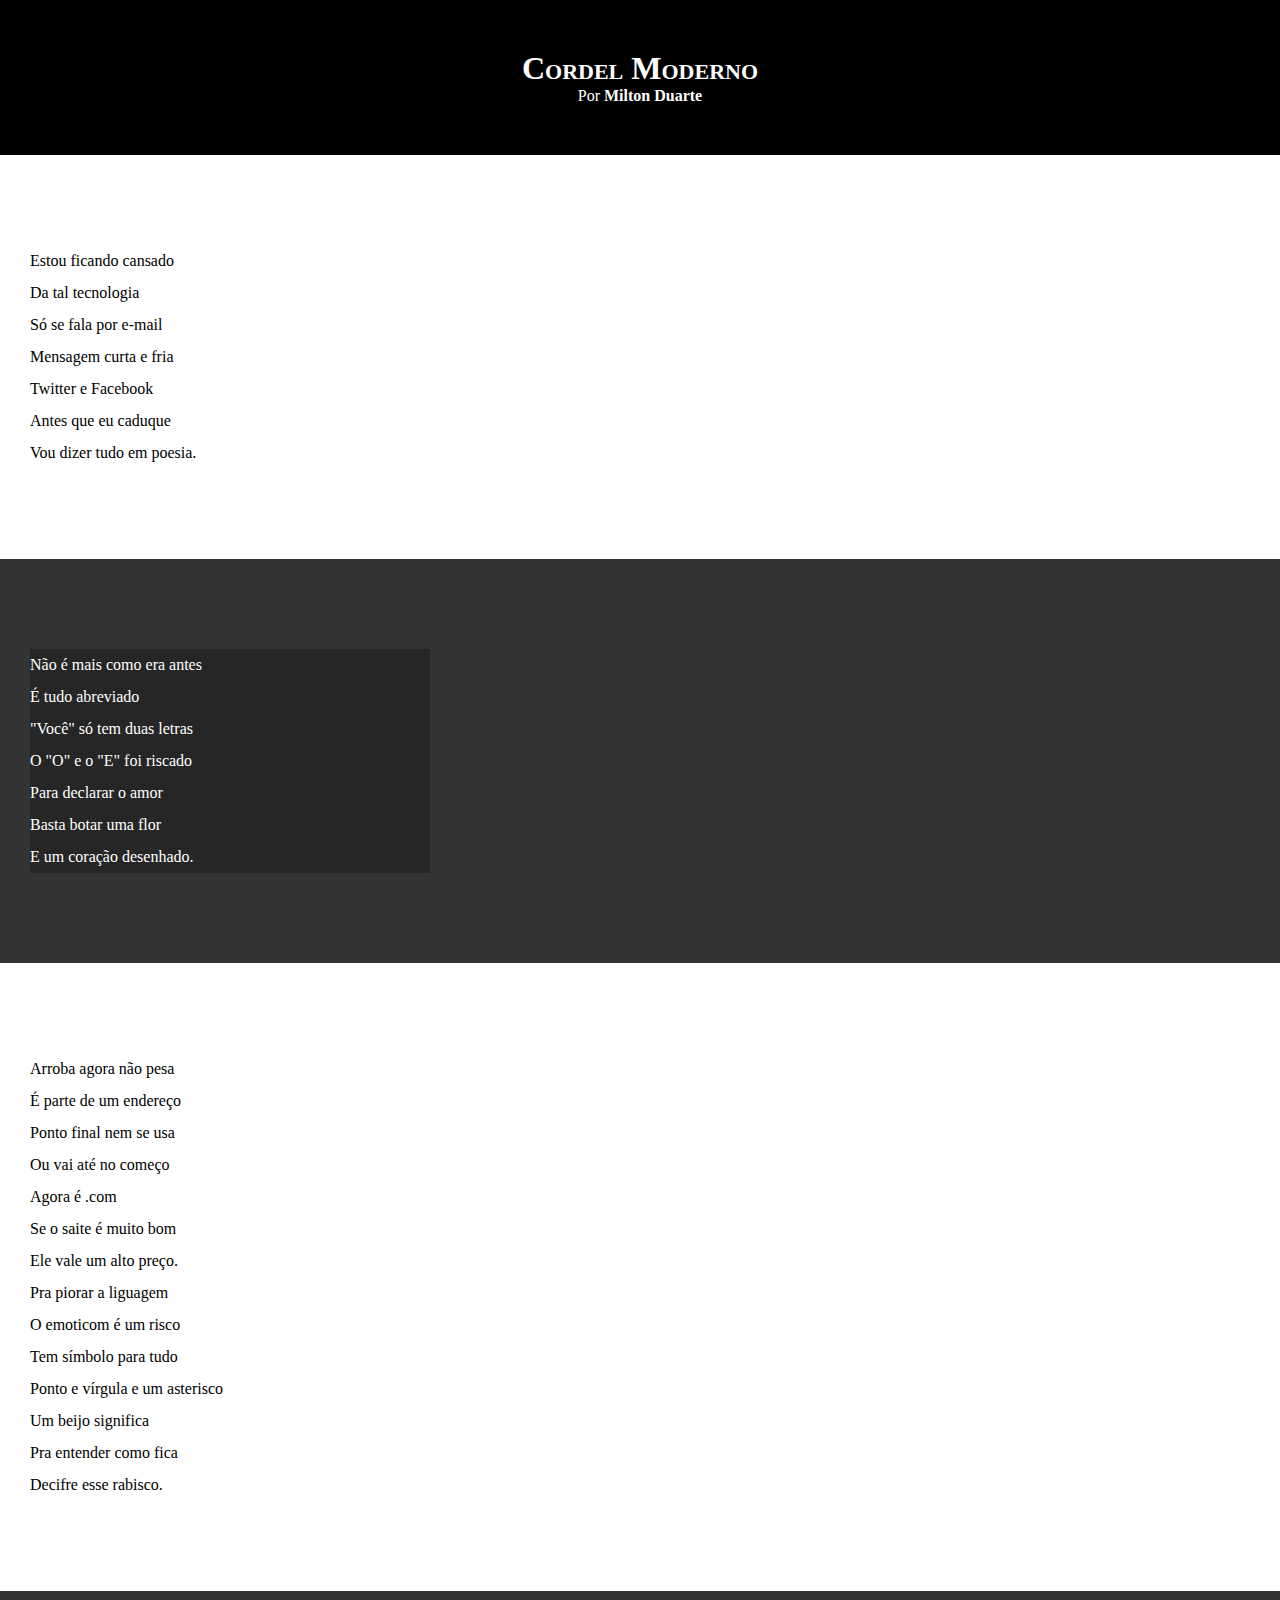
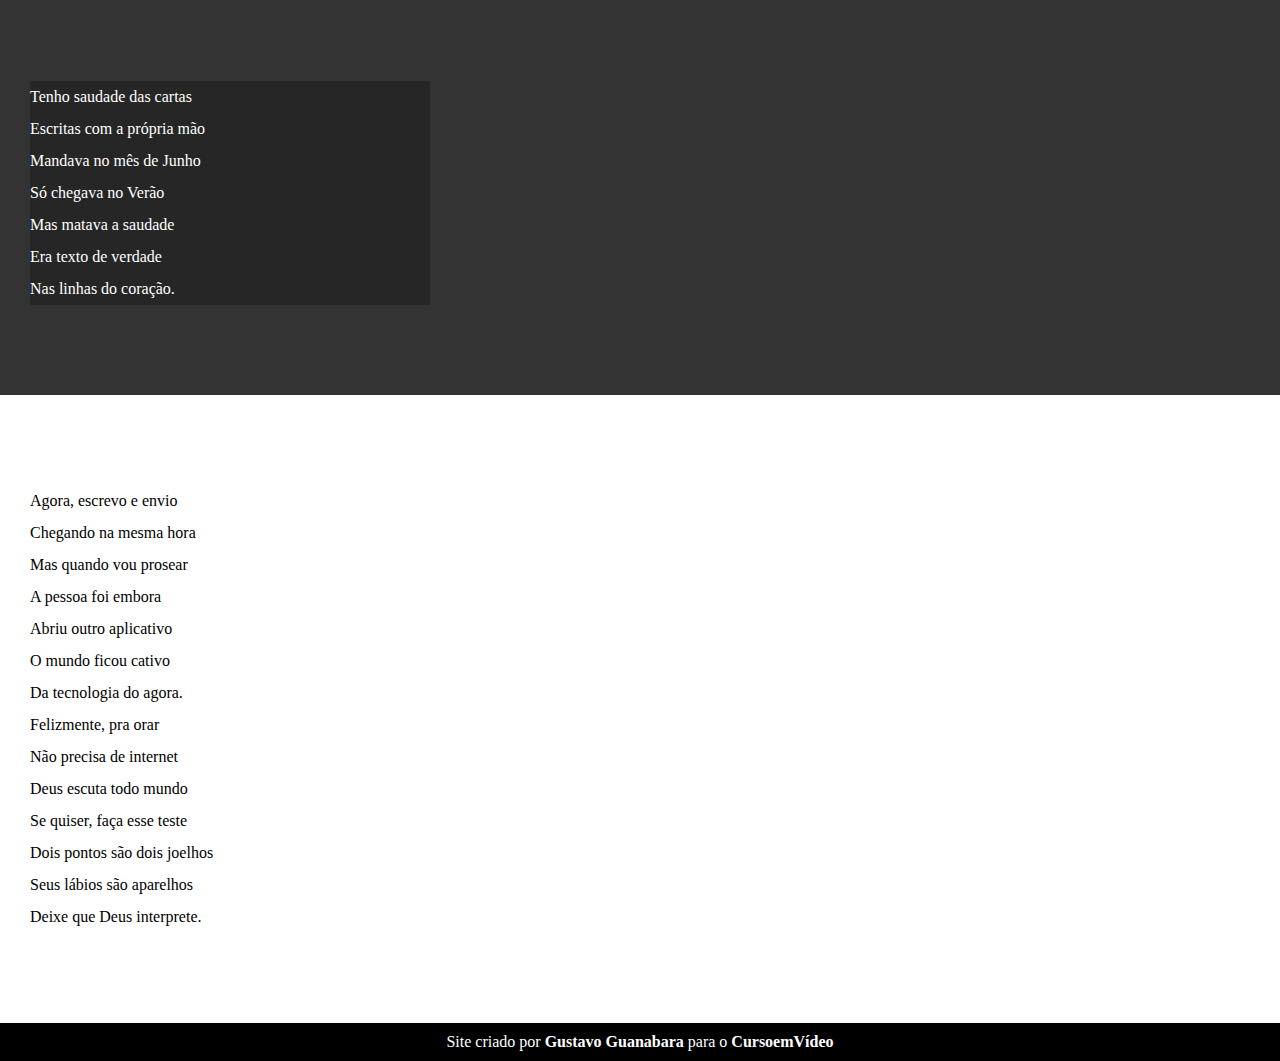
<file: Cordel/index.html>
<!DOCTYPE html>
<html lang="pt-br">
<head>
    <meta charset="UTF-8">
    <meta name="viewport" content="width=device-width, initial-scale=1.0">
    <title>Cordel Moderno</title>
    <link rel="stylesheet" href="estilo/style.css">
</head>
<body>
    <header>
        <h1>
            Cordel Moderno
        </h1>
        <p>
            Por <a href="https://www.recantodasletras.com.br/poesias/3186743" target="_blank">Milton Duarte</a>
        </p>
    </header>

    <section class="normal">
        <p>
            Estou ficando cansado <br>
            Da tal tecnologia <br>
            Só se fala por e-mail <br>
            Mensagem curta e fria <br>
            Twitter e Facebook <br>
            Antes que eu caduque <br>
            Vou dizer tudo em poesia.
        </p>
    </section>

    <section class="imagem">
        <p>
            Não é mais como era antes <br>
            É tudo abreviado <br>
            "Você" só tem duas letras <br>
            O "O" e o "E" foi riscado <br>
            Para declarar o amor <br>
            Basta botar uma flor <br>
            E um coração desenhado.
        </p>
    </section>

    <section class="normal">
        <p>
            Arroba agora não pesa <br>
            É parte de um endereço <br>
            Ponto final nem se usa <br>
            Ou vai até no começo <br>
            Agora é .com <br>
            Se o saite é muito bom <br>
            Ele vale um alto preço.
        </p> 
        <p>
            Pra piorar a liguagem <br>
            O emoticom é um risco <br>
            Tem símbolo para tudo <br>
            Ponto e vírgula e um asterisco <br>
            Um beijo significa <br>
            Pra entender como fica <br>
            Decifre esse rabisco.
        </p>
    </section>

   <section class="imagem">
        <p>
            Tenho saudade das cartas <br>
            Escritas com a própria mão <br>
            Mandava no mês de Junho <br>
            Só chegava no Verão <br>
            Mas matava a saudade <br>
            Era texto de verdade <br>
            Nas linhas do coração.
        </p>
    </section>

    <section class="normal">
        <p>
            Agora, escrevo e envio <br>
            Chegando na mesma hora <br>
            Mas quando vou prosear <br>
            A pessoa foi embora <br>
            Abriu outro aplicativo <br>
            O mundo ficou cativo <br>
            Da tecnologia do agora.
        </p>
        
        <p>
            Felizmente, pra orar <br>
            Não precisa de internet <br>
            Deus escuta todo mundo <br>
            Se quiser, faça esse teste <br>
            Dois pontos são dois joelhos <br>
            Seus lábios são aparelhos <br>
            Deixe que Deus interprete.
        </p>
    </section>

    <footer>
        <p>
            Site criado por <a href="https://gustavoguanabara.github.io" target="_blank">Gustavo Guanabara</a> para o <a href="https://www.cursoemvideo.com" target="_blank">CursoemVídeo</a>
        </p>
    </footer>

</body>
</html>
</file>
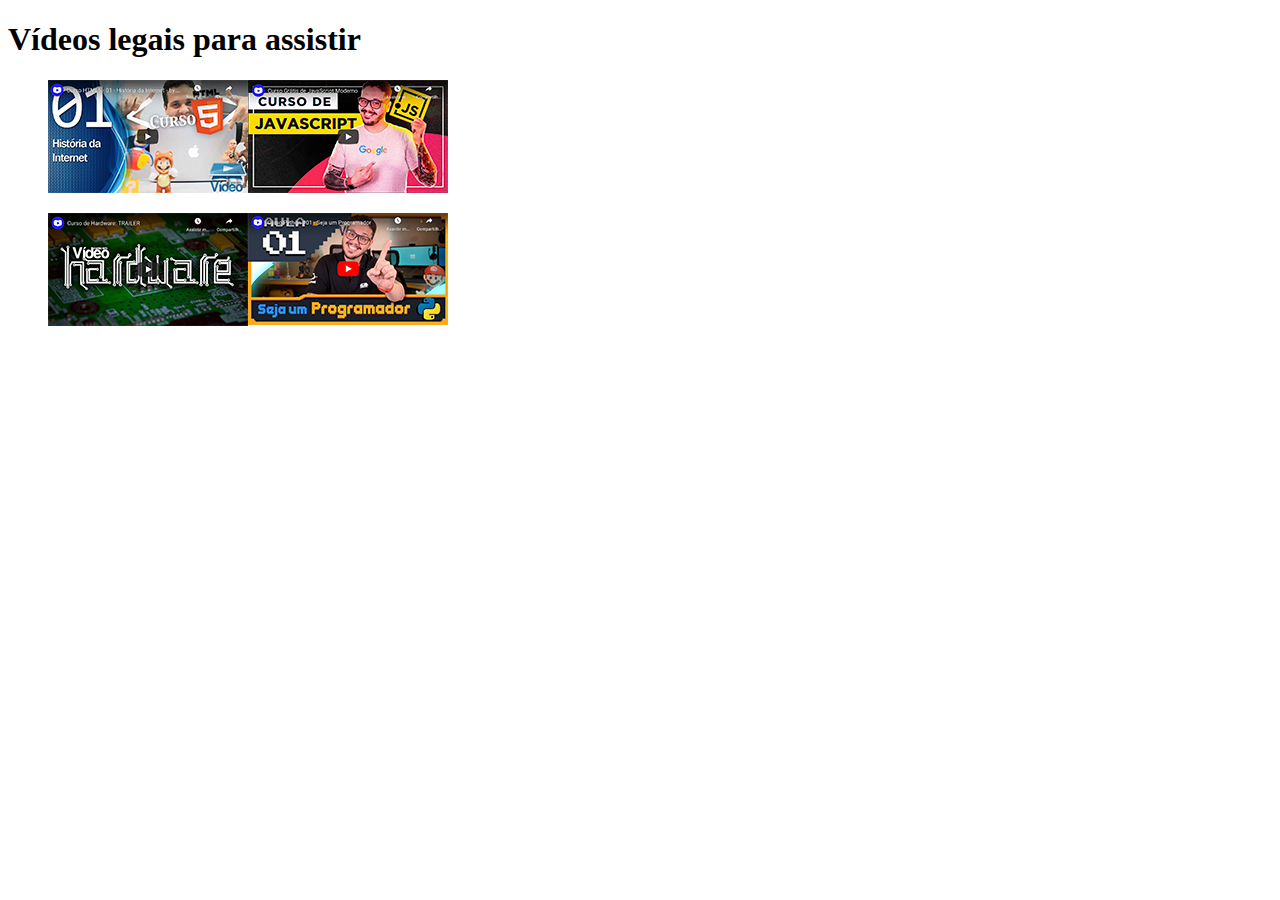
<file: Links/index.html>
<!DOCTYPE html>
<html lang="pt-br">
<head>
    <meta charset="UTF-8">
    <meta http-equiv="X-UA-Compatible" content="IE=edge">
    <meta name="viewport" content="width=device-width, initial-scale=1.0">
    <title>Desafios/d009</title>
    <h1>Vídeos legais para assistir</h1>
    
    <style>
        ul{
            list-style: none;
            display:flex;
            justify-content: last baseline;
        }
    </style>
    
</head>
<body>
    <ul>
        <li>
      <a href="pag002.html"><img src="imagens/thumb-html.png" alt="capa.html"></a>
    </li>
    <li>
        <a href="pag003.html"><img src="imagens/thumb-js.png" alt="capa.js"></a>
    </li>  
    
    </ul>

    <ul>
        <li>
            <a href="pag004.html"><img src="imagens/thumb-hardware.png" alt="capa.hw"></a>
        </li>
        <li>
            <a href="pag005.html"><img src="imagens/thumb-python.png" alt="capa.python"></a>
        </li>


    </ul>
    
</body>
</html>
</file>
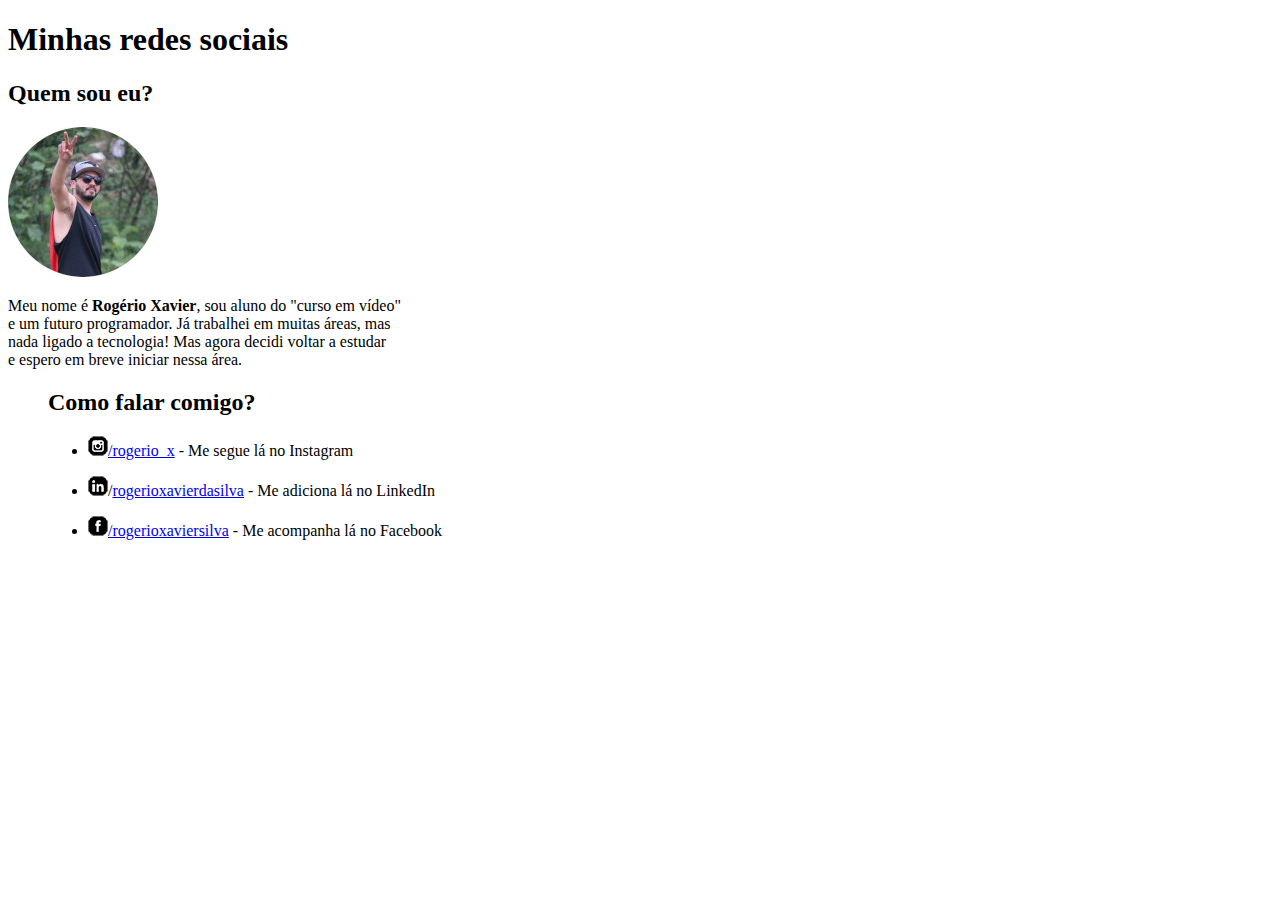
<file: Quem sou/index.html>
<!DOCTYPE html>
<html lang="pt-br">
<head>
    <meta charset="UTF-8">
    <meta http-equiv="X-UA-Compatible" content="IE=edge">
    <meta name="viewport" content="width=device-width, initial-scale=1.0">
    <link rel="shortcut icon" href="favorito.icon.ico" type="image/x-icon">
    <title>Desafios</title>
    <h1>Minhas redes sociais</h1>
    <h2>Quem sou eu?</h2>
    <img src="foto-150.jpg" alt="foto perfil">
    <p>Meu nome é <strong>Rogério Xavier</strong>, sou aluno do "curso em vídeo"<br> e um futuro programador. Já trabalhei em muitas áreas, mas <br> nada ligado a tecnologia! Mas agora decidi voltar a estudar <br> e espero em breve iniciar nessa área.</p>
    <ol>
    <h2>Como falar comigo?</h2>
    <ul type="disc">
        <li><P><img src="icone-instagram.png" alt=""><a href="https://www.instagram.com/rogerio_x" target="_blank" rel="external">/rogerio_x</a> - Me segue lá no Instagram</P></li>
    <li><p><img src="icone-linkedin.png" alt="">/<a href="https://www.linkedin.com/in/rog%C3%A9rio-xavier-da-silva-901a44249" target="_blank" rel="external">rogerioxavierdasilva</a> - Me adiciona lá no LinkedIn</p></li>
    <li><p><img src="icone-facebook.png" alt=""><a href="https://www.facebook.com/rogerioxaviersilva" target="_blank" rel="external">/rogerioxaviersilva</a> - Me acompanha lá no Facebook</p></li>
</ul>
</ol>


</head>
<body>
    
</body>
</html>
</file>
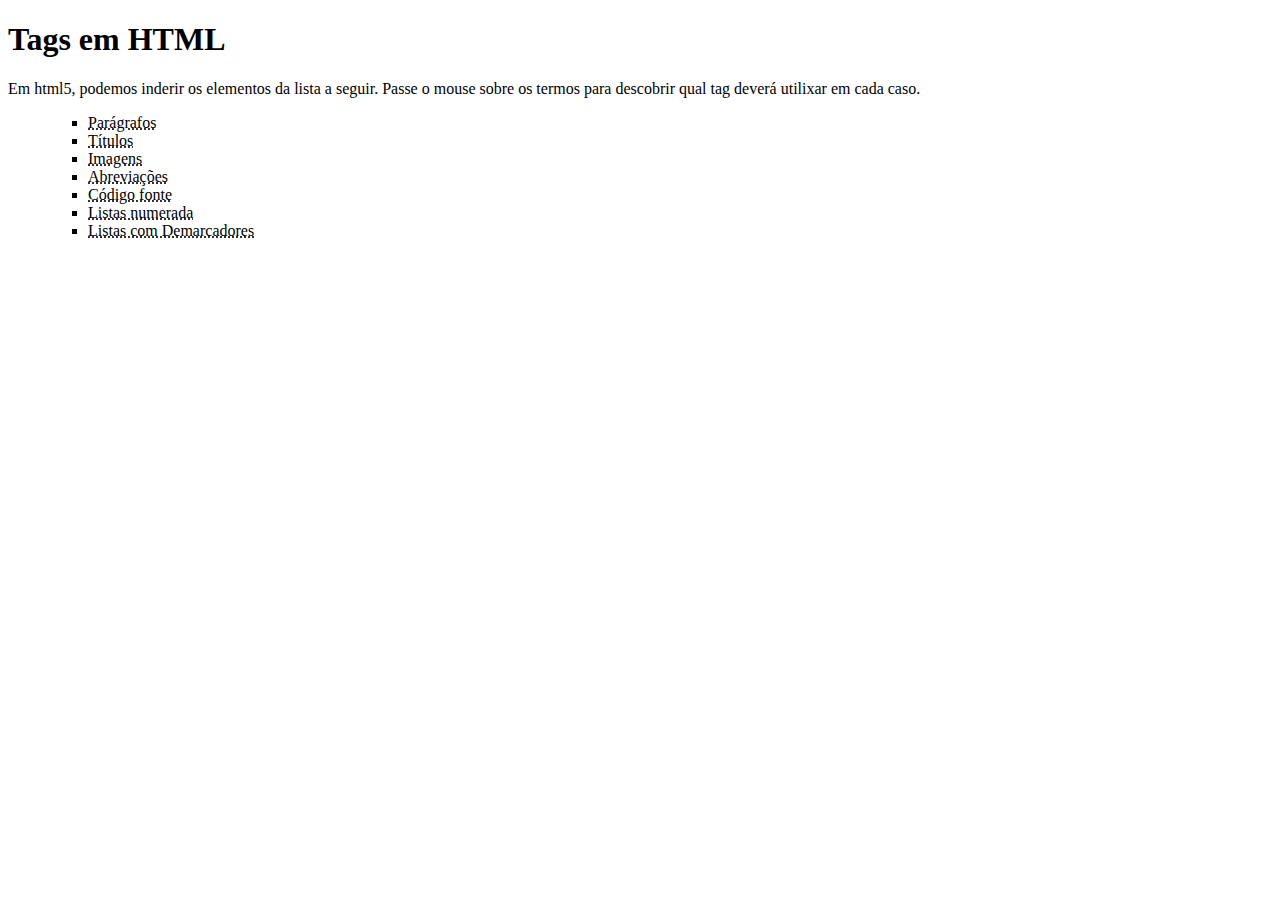
<file: Tags/index.html>
<!DOCTYPE html>
<html lang="pt-br">
<head>
    <meta charset="UTF-8">
    <meta http-equiv="X-UA-Compatible" content="IE=edge">
    <meta name="viewport" content="width=device-width, initial-scale=1.0">
    <title>Tags HTML</title>
    <h1>Tags em HTML</h1>
    <P>Em html5, podemos inderir os elementos da lista a seguir. Passe o mouse sobre os termos para descobrir qual tag deverá utilixar em cada caso.</P>
    <ol>
        <ul type="square">
            <li><abbr title="Use a tag <p>">Parágrafos</abbr></li>
            <li><abbr title="Use as tags <h1>...<h6>">Títulos</abbr></li>
            <li><abbr title="Use a tag <img>">Imagens</abbr></li>
            <li><abbr title="Use a tag <abbr>">Abreviações</abbr></li>
            <li><abbr title="Use a tag <code>">Código fonte</abbr></li>
            <li><abbr title="Use as tags <ol>...<li>">Listas numerada</abbr></li>
            <li><abbr title="Use as tags <ul>...<li>">Listas com Demarcadores</abbr></li>
        </ul>
    </ol>
</head>
<body>
    
</body>
</html>
</file>
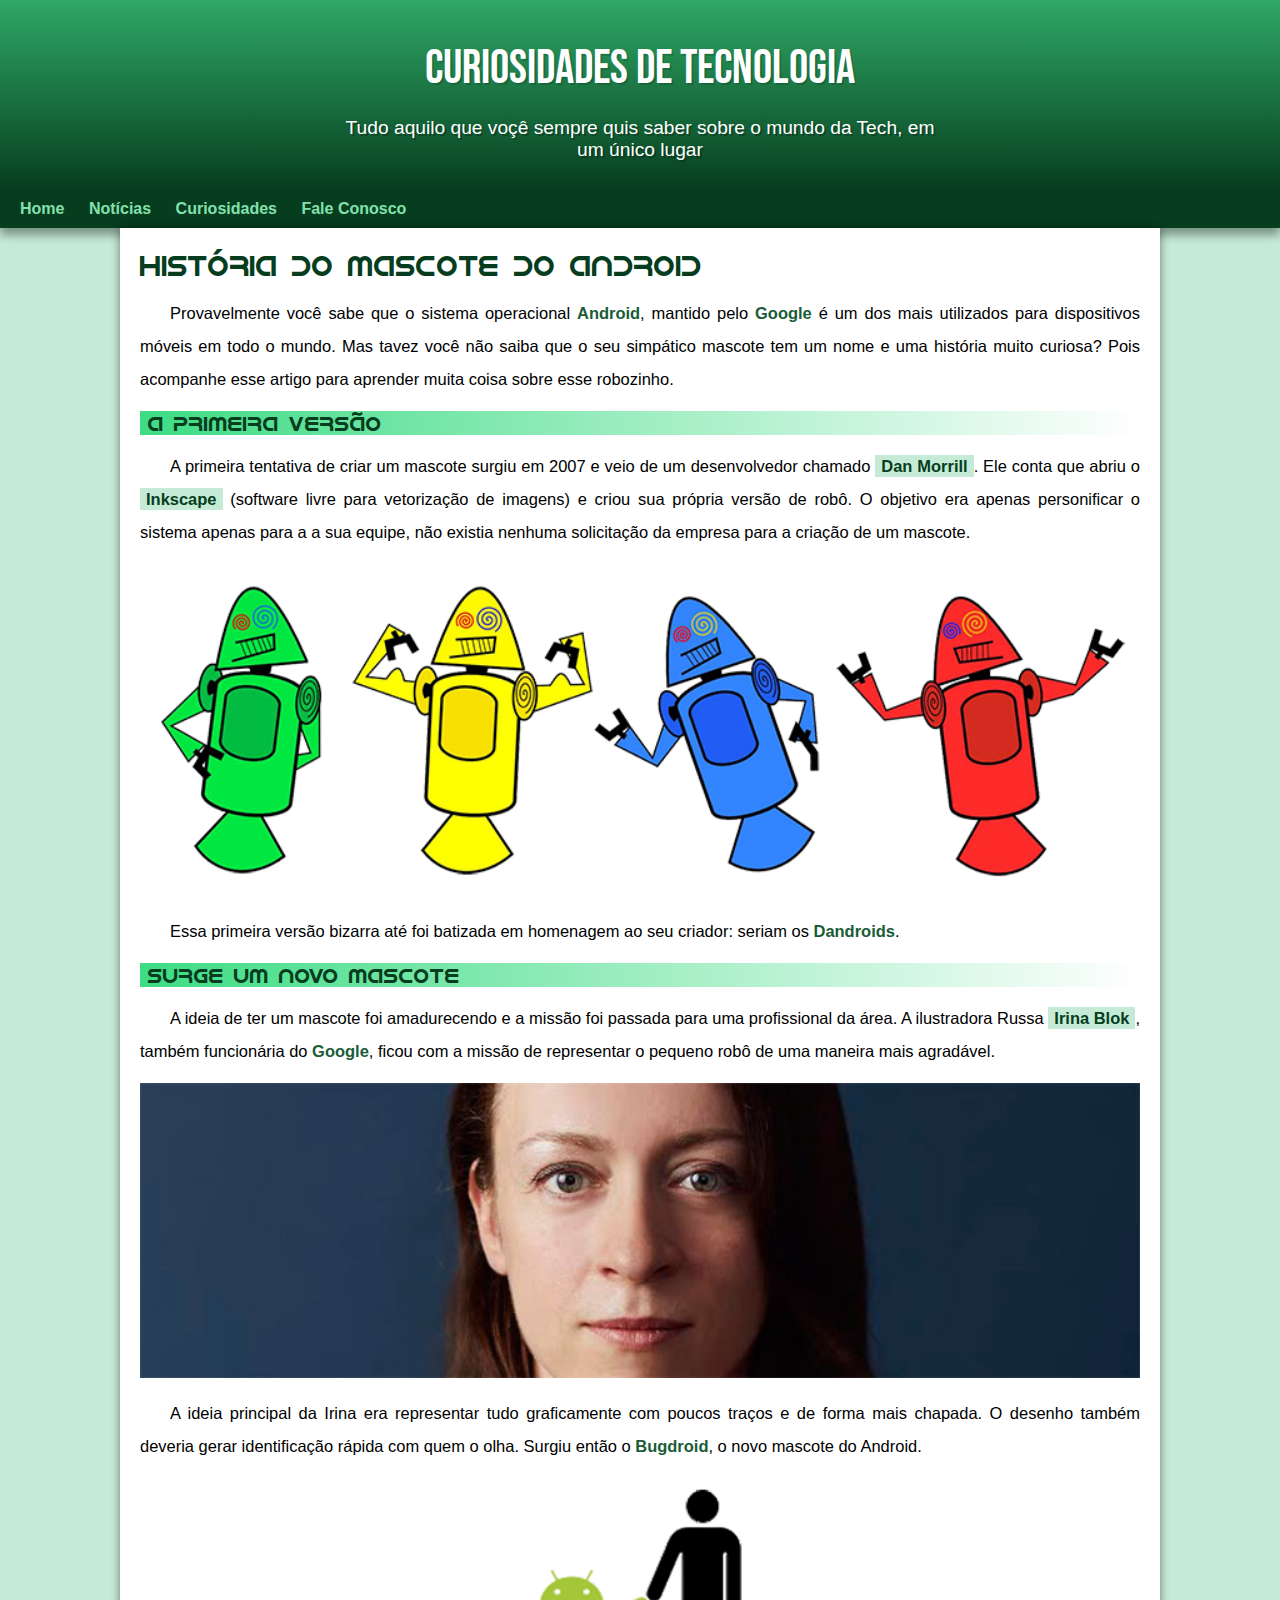
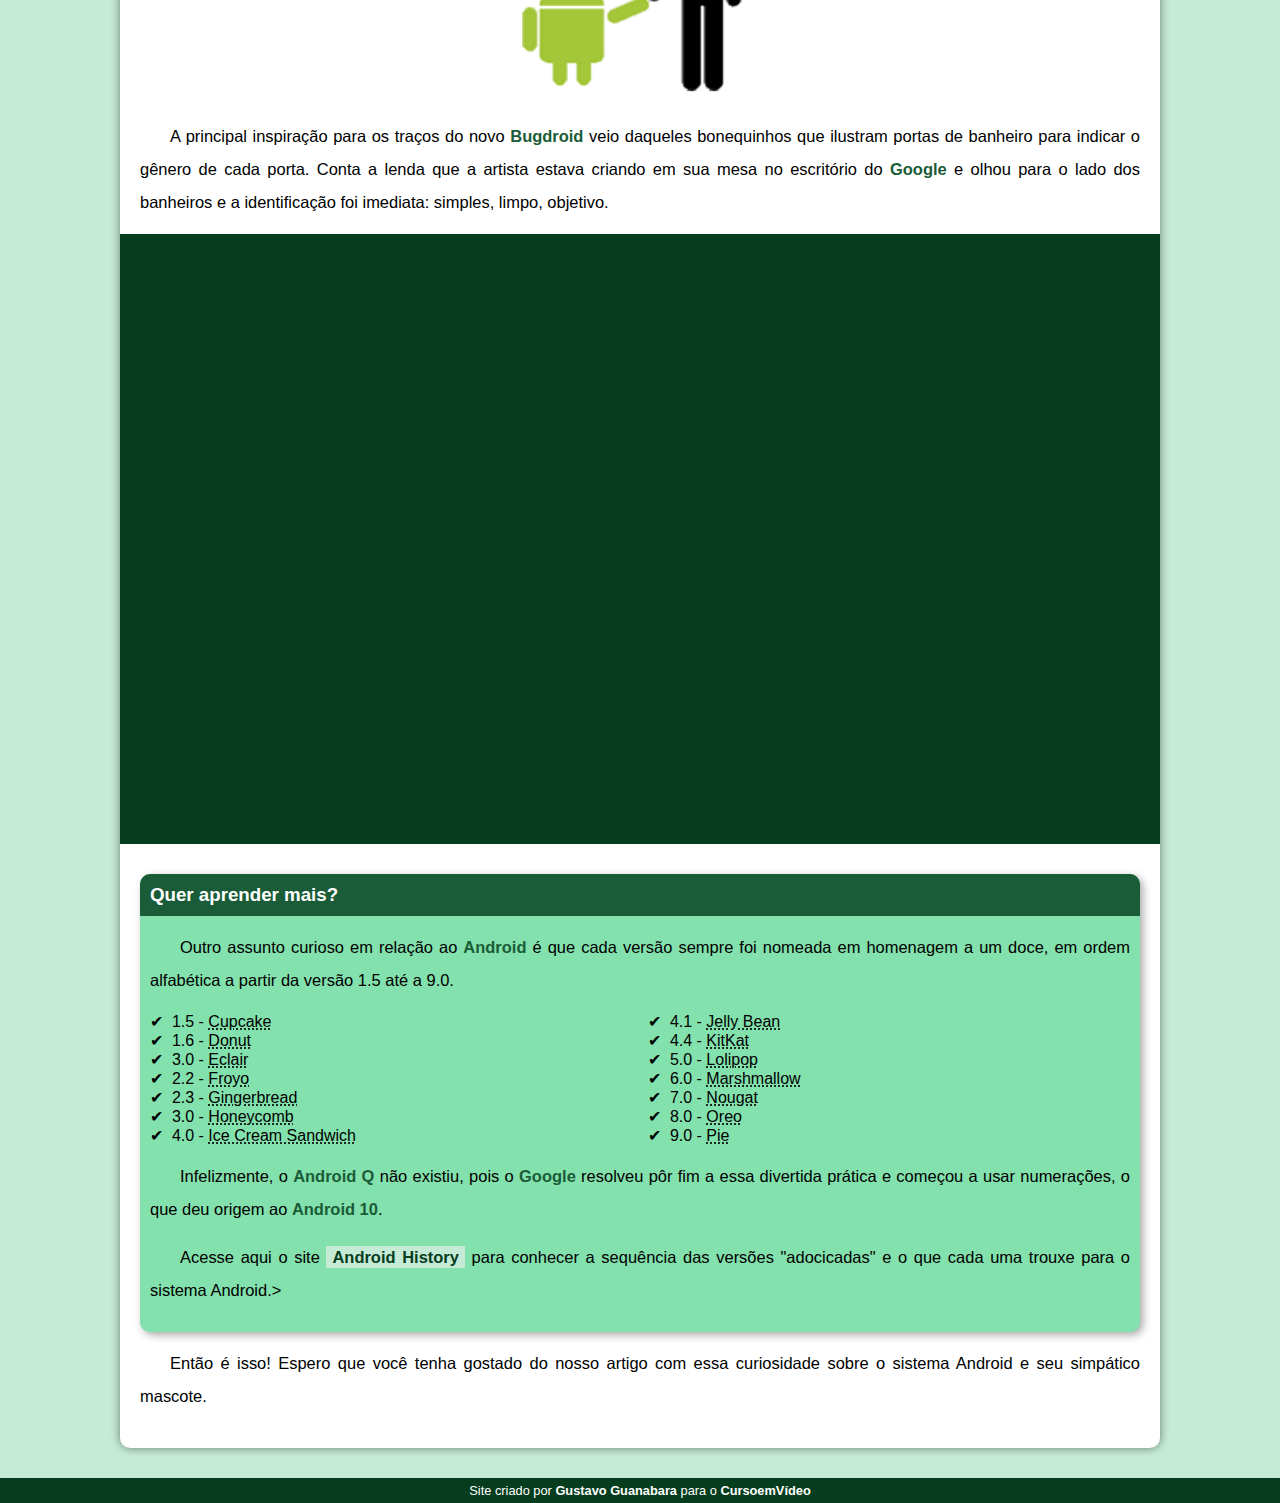
<file: Android/android.html>
<!DOCTYPE html>
<html lang="pt-br">
<head>
    <meta charset="UTF-8">
    <meta http-equiv="X-UA-Compatible" content="IE=edge">
    <meta name="viewport" content="width=device-width, initial-scale=1.0">
    <title>Como surgiu o mascote do Android?</title>
    <link rel="shortcut icon" href="imagens/favicon.ico" type="image/x-icon">
    <link rel="stylesheet" href="style/style.css">
</head>
<body>
    <header>
        <h1>Curiosidades de Tecnologia</h1>
        <p>Tudo aquilo que voçê sempre quis saber sobre o mundo da Tech, em um único lugar</p>
    </header>
    <nav>
       <a href="#">Home</a>
       <a href="#">Notícias</a>
       <a href="#">Curiosidades</a>
       <a href="#">Fale Conosco</a> 
    </nav>
    <main>
        <article>
            <h1>História do Mascote do Android</h1>

            <p>Provavelmente você sabe que o sistema operacional <strong>Android</strong>, mantido pelo <strong>Google</strong> é um dos mais utilizados para dispositivos móveis em todo o mundo. Mas tavez você não saiba que o seu simpático mascote tem um nome e uma história muito curiosa? Pois acompanhe esse artigo para aprender muita coisa sobre esse robozinho.</p>

            <h2>A primeira versão</h2>

            <p>A primeira tentativa de criar um mascote surgiu em 2007 e veio de um desenvolvedor chamado <a href="https://androidcommunity.com/dan-morrill-shows-us-the-android-mascot-that-almost-was-20130103/" target="_blank">Dan Morrill</a>. Ele conta que abriu o <a href="https://inkscape.org/pt-br/" target="_blank">Inkscape</a> (software livre para vetorização de imagens) e criou sua própria versão de robô. O objetivo era apenas personificar o sistema apenas para a a sua equipe, não existia nenhuma solicitação da empresa para a criação de um mascote.</p>
            
            <picture>
                <source media="(max-width:670px )" srcset="imagens/dan-droids-pq.png">
                <img src="imagens/dan-droids.png" alt="Primeiro mascote do Android">
            </picture>

            <p>Essa primeira versão bizarra até foi batizada em homenagem ao seu criador: seriam os <strong>Dandroids</strong>.</p>

            <h2>Surge um novo mascote</h2>

            <p>A ideia de ter um mascote foi amadurecendo e a missão foi passada para uma profissional da área. A ilustradora Russa <a href="https://www.irinablok.com/" target="_blank">Irina Blok</a>, também funcionária do <strong>Google</strong>, ficou com a missão de representar o pequeno robô de uma maneira mais agradável.</p>

           
        <picture>
            <source media="(max-width: 670px)" srcset="imagens/irina-blok-pq.jpg">
            <img src="imagens/irina-blok.jpg" alt="Irina Blok, criadora do Bugdroid">
        </picture>
            

            <p>A ideia principal da Irina era representar tudo graficamente com poucos traços e de forma mais chapada. O desenho também deveria gerar identificação rápida com quem o olha. Surgiu então o <strong>Bugdroid</strong>, o novo mascote do Android.</p>

            <img src="imagens/bugdroid.png" class="pequena" alt="Bugdroid">

            <p>A principal inspiração para os traços do novo <strong>Bugdroid</strong> veio daqueles bonequinhos que ilustram portas de banheiro para indicar o gênero de cada porta. Conta a lenda que a artista estava criando em sua mesa no escritório do <strong>Google</strong> e olhou para o lado dos banheiros e a identificação foi imediata: simples, limpo, objetivo.</p>

            <div class="video">
                <iframe width="560" height="315" src="https://www.youtube.com/embed/l2UDgpLz20M" title="YouTube video player" frameborder="0" allow="accelerometer; autoplay; clipboard-write; encrypted-media; gyroscope; picture-in-picture; web-share" allowfullscreen></iframe>
            </div>
            
             <aside>
                <h3>Quer aprender mais?</h3> 
                 
                <p>Outro assunto curioso em relação ao <strong>Android</strong> é que cada versão sempre foi nomeada em homenagem a um doce, em ordem alfabética a partir da versão 1.5 até a 9.0.</p>
    
                <ul>
                    <li>1.5 - <abbr title="Bolo de Copo">Cupcake</abbr></li>
                    <li>1.6 - <abbr title="Rosquinha">Donut</abbr></li>
                    <li>3.0 - <abbr title="Bomba">Eclair</abbr></li>
                    <li>2.2 - <abbr title="Iogurte Congelado">Froyo</abbr></li>
                    <li>2.3 - <abbr title="Biscoito de Gengibre">Gingerbread</abbr></li>
                    <li>3.0 - <abbr title="Favo de Mel">Honeycomb</abbr></li>
                    <li>4.0 - <abbr title="Sanduíche de Sorvete">Ice Cream Sandwich</abbr></li>
                    <li>4.1 - <abbr title="Jujuba">Jelly Bean</abbr></li>
                    <li>4.4 - <abbr title="KitKat"> KitKat</abbr></li>
                    <li>5.0 - <abbr title="Pirulito">Lolipop</abbr></li>
                    <li>6.0 - <abbr title="Marshmallow">Marshmallow</abbr></li>
                    <li>7.0 - <abbr title="Torrone">Nougat</abbr></li>
                    <li>8.0 - <abbr title="Oreo">Oreo</abbr></li>
                    <li>9.0 - <abbr title="Torta">Pie</abbr></li>
                </ul>
    
                <p>Infelizmente, o <strong>Android Q</strong> não existiu, pois o <strong>Google</strong> resolveu pôr fim a essa divertida prática e começou a usar numerações, o que deu origem ao <strong>Android 10</strong>.</p>
    
                <p>Acesse aqui o site <a href="https://www.android.com/intl/en_uk/history/#/donut" target="_blank">Android History</a> para conhecer a sequência das versões "adocicadas" e o que cada uma trouxe para o sistema Android.></p>
             </aside>
            

            <p>Então é isso! Espero que você tenha gostado do nosso artigo com essa curiosidade sobre o sistema Android e seu simpático mascote.</p>
        </article>
    </main>
    <footer>
        <p>Site criado por <a href="https://gustavoguanabara.github.io/" target="_blank">Gustavo Guanabara</a> para o <a href="https://www.youtube.com/cursoemvideo" target="_blank">CursoemVídeo</a></p>
    </footer>
</body>
</html>
</file>
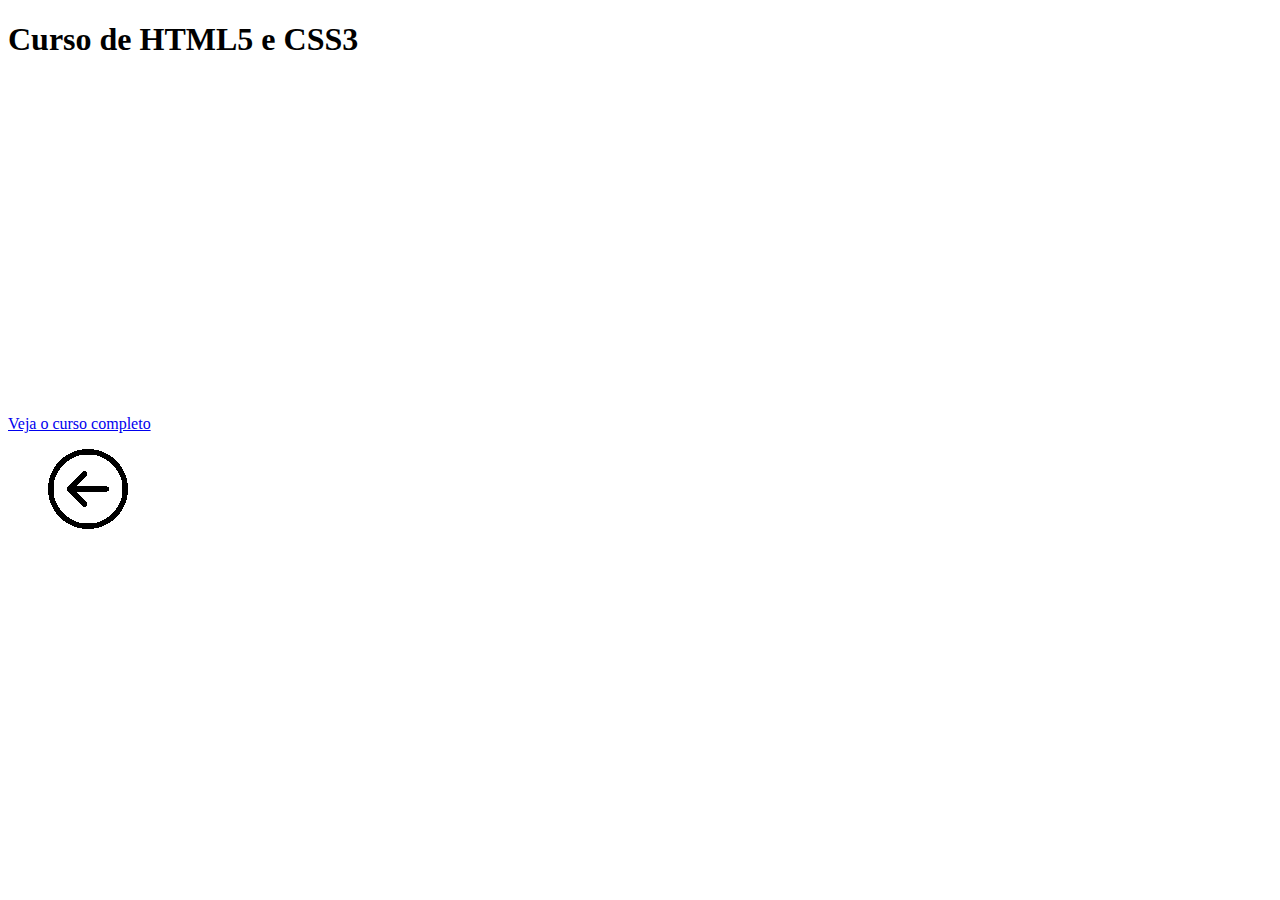
<file: Links/pag002.html>
<!DOCTYPE html>
<html lang="pt-br">
<head>
    <meta charset="UTF-8">
    <meta http-equiv="X-UA-Compatible" content="IE=edge">
    <meta name="viewport" content="width=device-width, initial-scale=1.0">
    <title>Página 02</title>
    <h1>Curso de HTML5 e CSS3</h1>
    <style>
        ul{
            list-style: none;
        }
    </style>
</head>
<body>
    <iframe width="560" height="315" src="https://www.youtube.com/embed/epDCjksKMok" title="YouTube video player" frameborder="0" allow="accelerometer; autoplay; clipboard-write; encrypted-media; gyroscope; picture-in-picture; web-share" allowfullscreen></iframe>
    <p><a href="https://youtube.com/playlist?list=PLHz_AreHm4dlAnJ_jJtV29RFxnPHDuk9o"target="_blank" reel="external">Veja o curso completo</a></p>
    
    <ul>
        <li>
            <p><a href="index.html"><img src="imagens/voltar80.png" alt=""></a></p>
        </li>
    </ul>
    
</body>
</html>
</file>
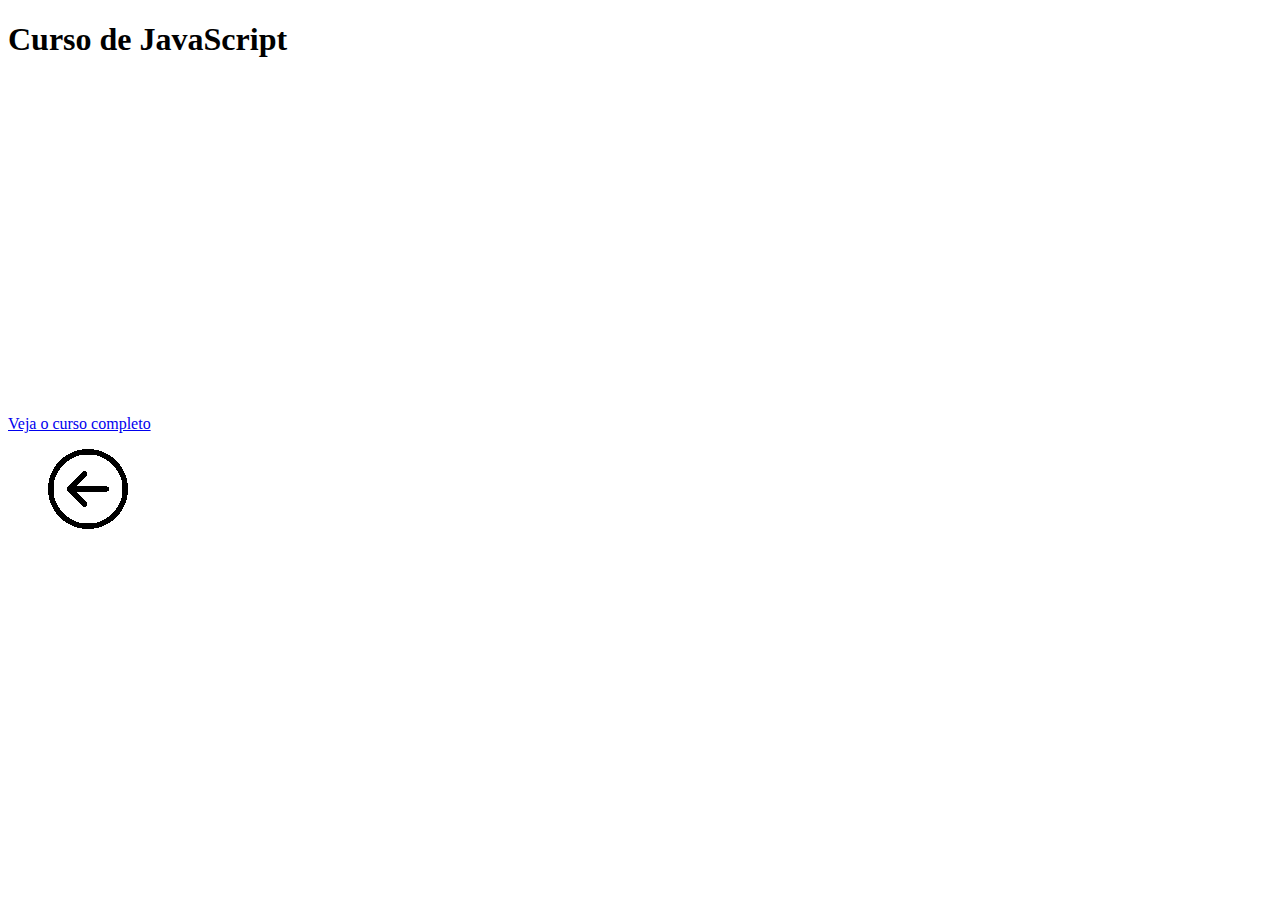
<file: Links/pag003.html>
<!DOCTYPE html>
<html lang="pt-br">
<head>
    <meta charset="UTF-8">
    <meta http-equiv="X-UA-Compatible" content="IE=edge">
    <meta name="viewport" content="width=device-width, initial-scale=1.0">
    <title>Página 03</title>
    <h1>Curso de JavaScript</h1>
    <style>
        ul{
            list-style: none;
        }
    </style>
</head>
<body>
    <iframe width="560" height="315" src="https://www.youtube.com/embed/BXqUH86F-kA" title="YouTube video player" frameborder="0" allow="accelerometer; autoplay; clipboard-write; encrypted-media; gyroscope; picture-in-picture; web-share" allowfullscreen></iframe>
    <p><a href="https://youtube.com/playlist?list=PLntvgXM11X6pi7mW0O4ZmfUI1xDSIbmTm" target="_blank" reel="external">Veja o curso completo</a></p>

    <ul>
        <li>
            <a href="index.html"><img src="imagens/voltar80.png" alt=""></a>
        </li>
    </ul>
</body>
</html>
</file>
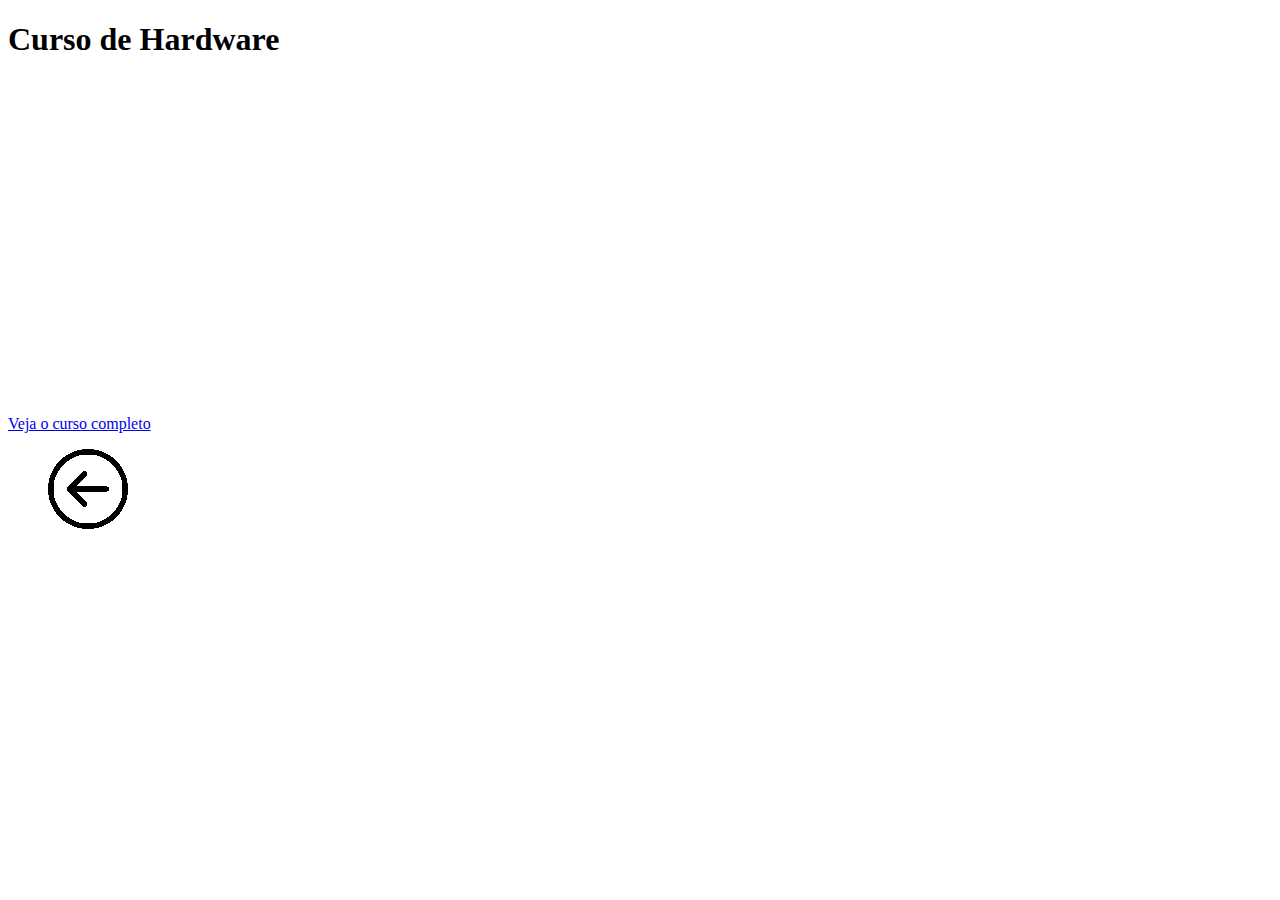
<file: Links/pag004.html>
<!DOCTYPE html>
<html lang="pt-br">
<head>
    <meta charset="UTF-8">
    <meta http-equiv="X-UA-Compatible" content="IE=edge">
    <meta name="viewport" content="width=device-width, initial-scale=1.0">
    <title>Página 04</title>
    <h1>Curso de Hardware</h1>
    <style>
        ul{
            list-style: none;
        }
    </style>
</head>
<body>
    <iframe width="560" height="315" src="https://www.youtube.com/embed/iT6E92Kt38o" title="YouTube video player" frameborder="0" allow="accelerometer; autoplay; clipboard-write; encrypted-media; gyroscope; picture-in-picture; web-share" allowfullscreen></iframe>
    <p><a href="https://youtube.com/playlist?list=PLHz_AreHm4dn1JHgN9wpbIUhzZmycYQXW" target="_blank" reel="external">Veja o curso completo</a></p>

    <ul>
        <li>
            <a href="index.html"><img src="imagens/voltar80.png" alt=""></a>
        </li>
    </ul>
</body>
</html>
</file>
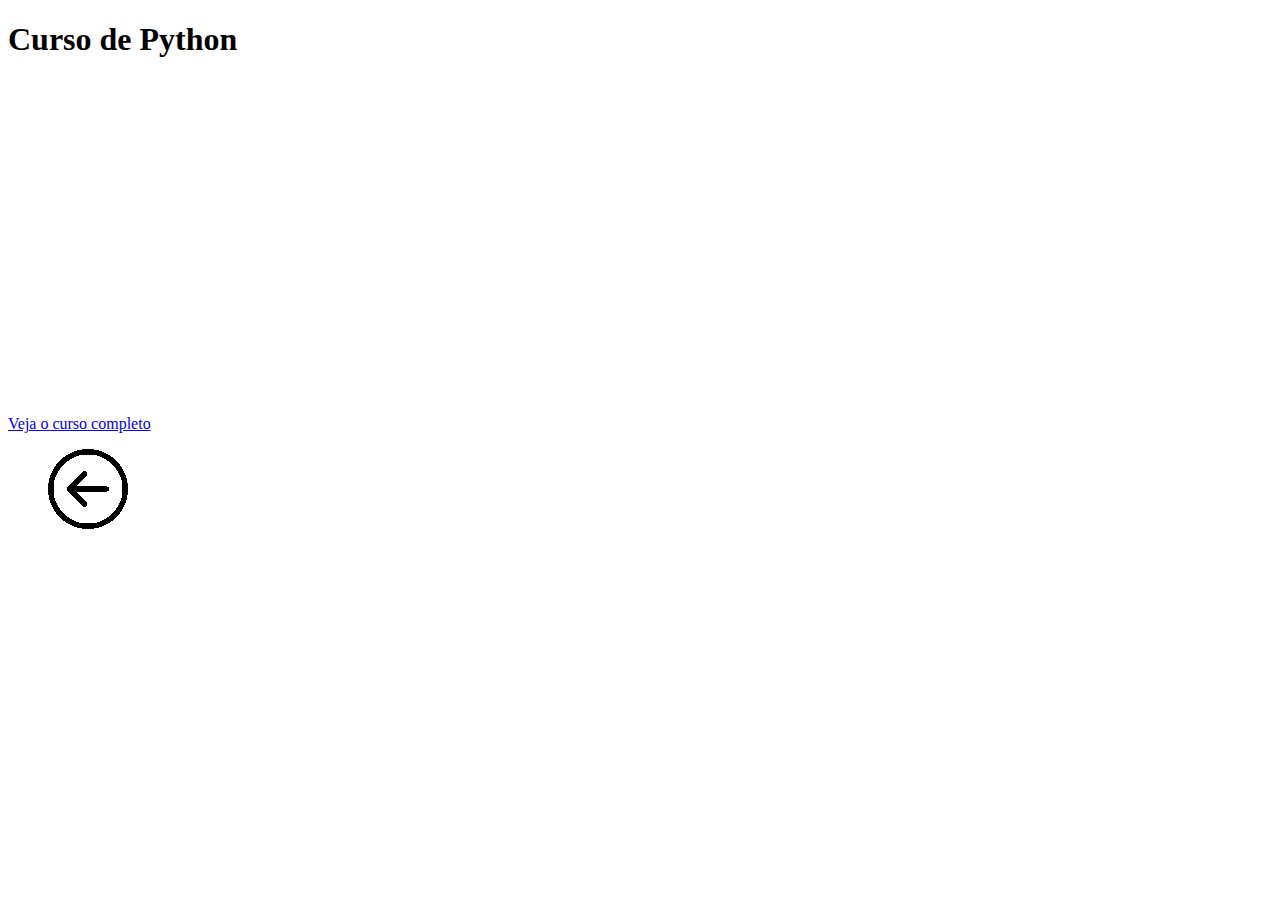
<file: Links/pag005.html>
<!DOCTYPE html>
<html lang="pt-br">
<head>
    <meta charset="UTF-8">
    <meta http-equiv="X-UA-Compatible" content="IE=edge">
    <meta name="viewport" content="width=device-width, initial-scale=1.0">
    <title>Página 05</title>
    <h1>Curso de Python</h1>

    <style>
        ul{
            list-style: none;
        }
    </style>
</head>
<body>
    <iframe width="560" height="315" src="https://www.youtube.com/embed/S9uPNppGsGo" title="YouTube video player" frameborder="0" allow="accelerometer; autoplay; clipboard-write; encrypted-media; gyroscope; picture-in-picture; web-share" allowfullscreen></iframe>
    <p><a href="https://youtube.com/playlist?list=PLvE-ZAFRgX8hnECDn1v9HNTI71veL3oW0" target="_blank" reel="external">Veja o curso completo</a></p>
    
    <ul>
        <li>
            <a href="index.html">
                <img src="imagens/voltar80.png
                " alt="">
            </a>
        </li>
    </ul>
</body>
</html>
</file>
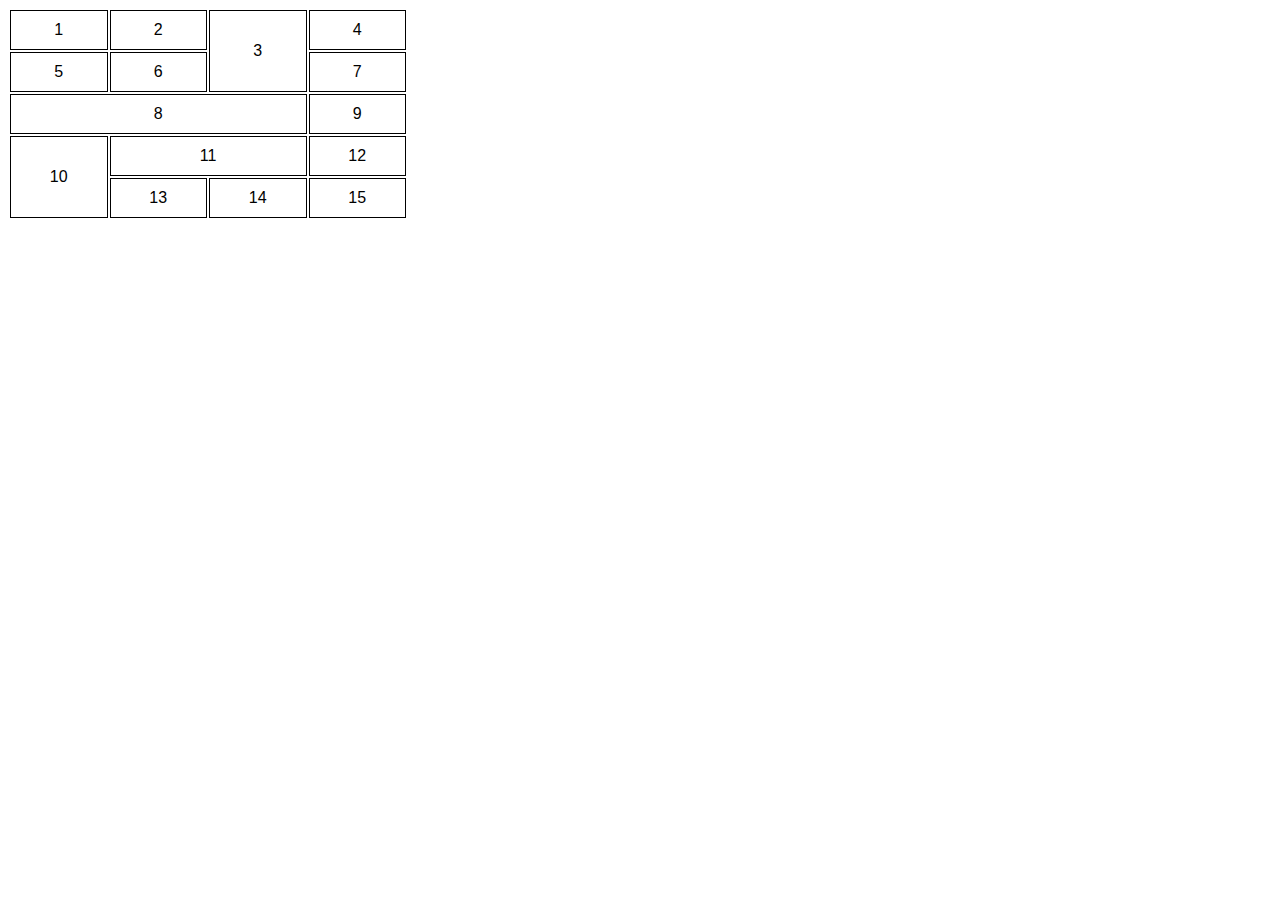
<file: Tabelas/tabela01.html>
<!DOCTYPE html>
<html lang="pt-br">
<head>
    <meta charset="UTF-8">
    <meta name="viewport" content="width=device-width, initial-scale=1.0">
    <title>Tabelas Números</title>
    <style>
        body {
            font-family: Arial, Helvetica, sans-serif;
        }

        table {
            
            width: 400px;
        }

        td {
           border: 1px solid black;
           padding: 10px;
           text-align: center;
           
            
        }
    </style>
</head>
<body>
     <table>
        <tr>
            <td>1</td>
            <td>2</td>
            <td rowspan="2">3</td>
            <td>4</td>
        </tr>
        <tr>
            <td>5</td>
            <td>6</td>
            
            <td>7</td>
        </tr>
        <tr>
            <td colspan="3">8</td>
            <td>9</td>
            
        </tr>
        <tr>
            <td rowspan="2">10</td>
            <td colspan="2">11</td>
            <td>12</td>
            
        </tr>
        <tr>
            <td rowspan="2">13</td>
            <td>14</td>
            <td>15</td>
            
        </tr>
    </table>
</body>
</html>
</file>
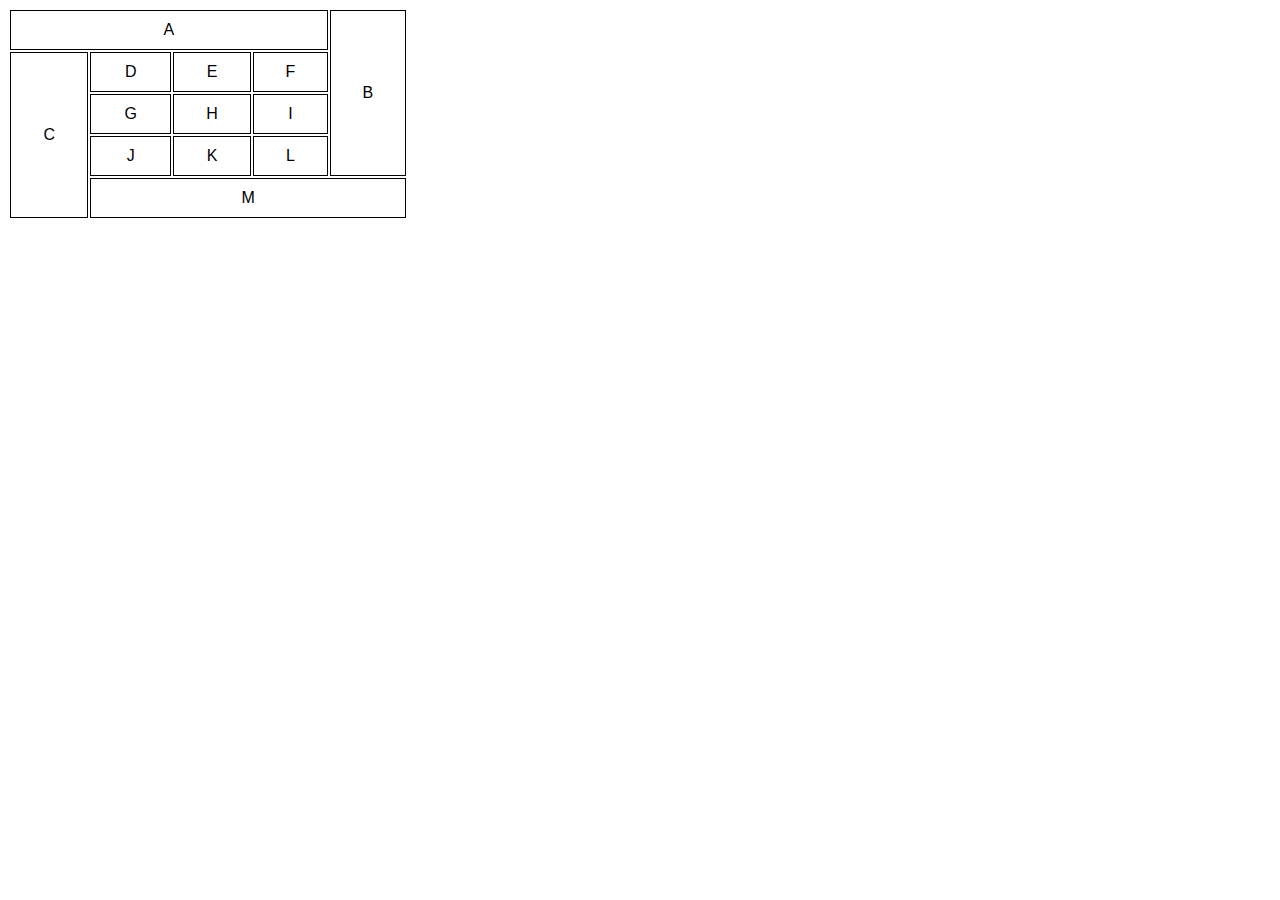
<file: Tabelas/tabela02.html>
<!DOCTYPE html>
<html lang="pt-br">
<head>
    <meta charset="UTF-8">
    <meta name="viewport" content="width=device-width, initial-scale=1.0">
    <title>Tabelas letras</title>

    <style>
        body {
            font-family: Arial, Helvetica, sans-serif;
        }

        table {
            width: 400px;
        }
        
        td {
            border: 1px solid black;
            padding: 10px;
            text-align: center;

        }
    </style>
</head>
<body>
    <table>
        <tr>
            <td colspan="4">A</td>
            <td rowspan="4">B</td>
        </tr>
        <tr>
            <td rowspan="4">C</td>
            <td>D</td>
            <td>E</td>
            <td>F</td>
        </tr>
        <tr>
            <td>G</td>
            <td>H</td>
            <td>I</td>
        </tr>
        <tr>
            <td>J</td>
            <td>K</td>
            <td>L</td>
        </tr>
        <tr>
            <td colspan="4">M</td>
        </tr>

    </table>
</body>
</html>
</file>
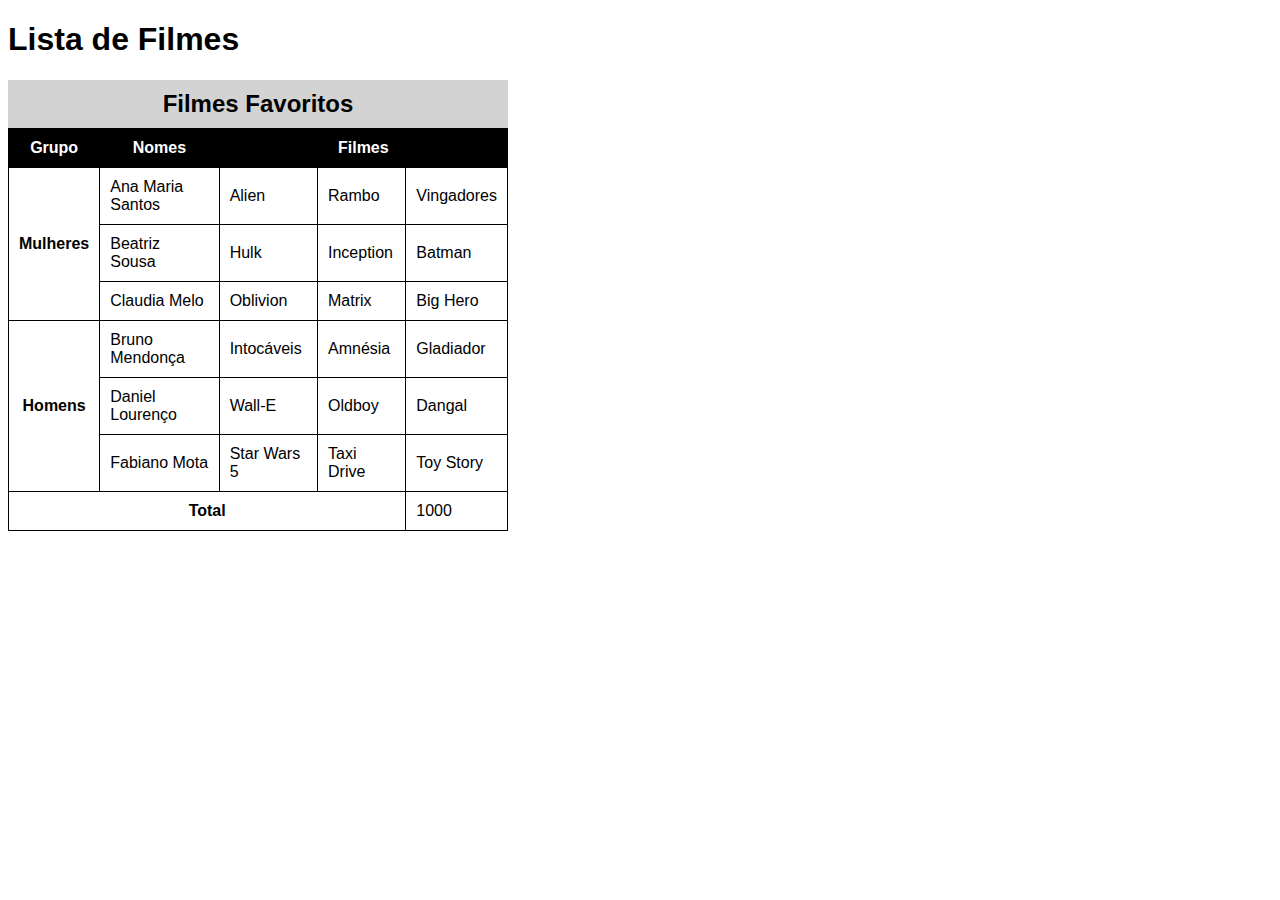
<file: Tabelas/tabelafilme.html>
<!DOCTYPE html>
<html lang="pt-br">
<head>
    <meta charset="UTF-8">
    <meta name="viewport" content="width=device-width, initial-scale=1.0">
    <title>Tabela de Filmes</title>
    <style>
        body {
            font-family: Arial, Helvetica, sans-serif;
        }

        table {
            width: 500px;
            border-collapse: collapse;
            position: relative;
        }

        caption {
            font-size: 1.5em;
            font-weight: bold;
            padding: 10px;
            background-color: lightgray;
        }

        thead {
            background-color: black;
            color: white;
        }

        th, td {
            border: 1px solid black;
            padding: 10px;
        }

        

        
    </style>
</head>
<body>
    <h1>Lista de Filmes</h1>
    <table>
        <caption>
            Filmes Favoritos
        </caption>
        <thead>
            <tr>
                <th scope="col">Grupo</th>
                <th scope="col">Nomes</th>
                <th colspan="3" scope="colgroup">Filmes</th>
            </tr>
        </thead>
        <tbody>
            <tr>
                <th rowspan="3" scope="rowgroup">Mulheres</th>
                    <td>Ana Maria Santos</td>
                    <td>Alien</td>
                    <td>Rambo</td>
                    <td>Vingadores</td>
            </tr>
            <tr>
                    <td>Beatriz Sousa</td>
                    <td>Hulk</td>
                    <td>Inception</td>
                    <td>Batman</td>
            </tr>
            <tr>
                    <td>Claudia Melo</td>
                    <td>Oblivion</td>
                    <td>Matrix</td>
                    <td>Big Hero</td>
            </tr>
            <tr>
                <th rowspan="3" scope="rowgroup">Homens</th>
                    <td>Bruno Mendonça</td>
                    <td>Intocáveis</td>
                    <td>Amnésia</td>
                    <td>Gladiador</td>
            </tr>
            <tr>
                    <td>Daniel Lourenço</td>
                    <td>Wall-E</td>
                    <td>Oldboy</td>
                    <td>Dangal</td>
            </tr>
            <tr>
                    <td>Fabiano Mota</td>
                    <td>Star Wars 5</td>
                    <td>Taxi Drive</td>
                    <td>Toy Story</td>
            </tr>
        </tbody>
        <tfoot>
            <tr>
                <th colspan="4" scope="row">Total</th>
                <td>1000</td>
            </tr>
        </tfoot>
    </table>
</body>
</html>
</file>
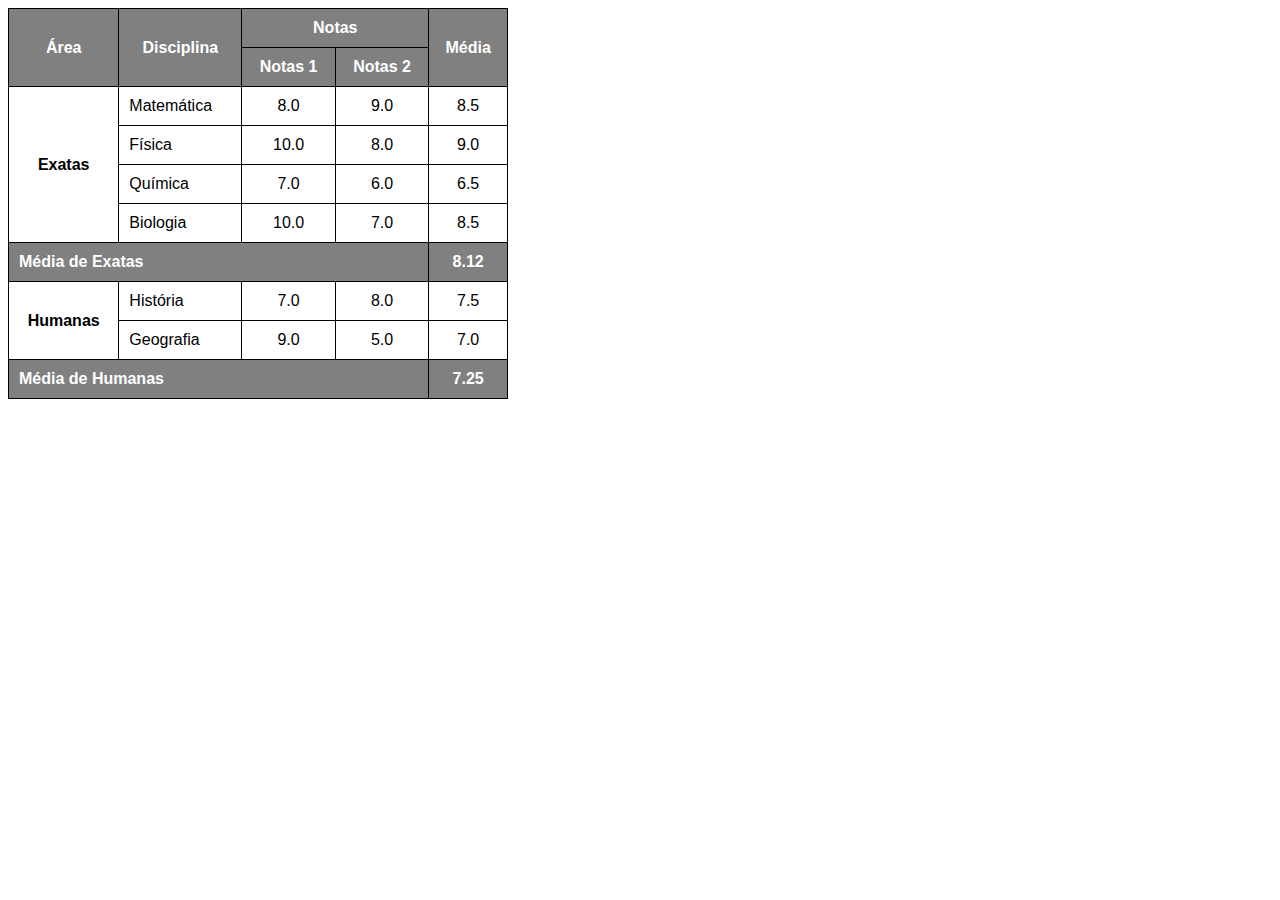
<file: Tabelas/tabelanotas.html>
<!DOCTYPE html>
<html lang="pt-br">
<head>
    <meta charset="UTF-8">
    <meta name="viewport" content="width=device-width, initial-scale=1.0">
    <title>Tabela de Notas</title>
    <style>
        body {
            font-family: Arial, Helvetica, sans-serif;
        }

        table {
            width: 500px;
            border-collapse: collapse;
            position: relative;
        }

        thead {
            background-color: gray;
            color: white;
        }

        tbody > tr > th  {
            background-color:gray ;
            color: white;
            text-align: left;
        }
        
        .area {
            background-color: white;
            color: black;
            text-align: center;
        }

        .mater {
            text-align: left;
        }

        th, td {
            border: 1px solid black;
            padding: 10px;
            text-align: center;
        }

        .mf {
            text-align: center;
        }

       

        
    </style>
</head>
<body>
    <table>
        <thead>
            <tr>
                <th rowspan="2" scope="col">Área</th>
                <th rowspan="2" scope="col">Disciplina</th>
                <th colspan="2" scope="colgroup">Notas</th>
                <th rowspan="2" scope="colgroup">Média</th>
            </tr>
            <tr>
                <th scope="col">Notas 1</th>
                <th scope="col">Notas 2</th>
            </tr>
        </thead>
            <tr>
                <th rowspan="4" scope="rowgroup" class="area">Exatas</th>
                <td class="mater">Matemática</td>
                <td>8.0</td>
                <td>9.0</td>
                <td>8.5</td>
            </tr>
            <tr>
                <td class="mater">Física</td>
                <td>10.0</td>
                <td>8.0</td>
                <td>9.0</td>
            </tr>
            <tr>
                <td class="mater">Química</td>
                <td>7.0</td>
                <td>6.0</td>
                <td>6.5</td>
            </tr>
            <tr>
                <td class="mater">Biologia</td>
                <td>10.0</td>
                <td>7.0</td>
                <td>8.5</td>
            </tr>
        <tbody>
            <tr>
                <th colspan="4" scope="row">Média de Exatas</th>
                <th class="mf">8.12</th>
            </tr>
        </tbody>
            <tr>
                <th rowspan="2" scope="rowgroup" class="area">Humanas</th>
                <td class="mater">História</td>
                <td>7.0</td>
                <td>8.0</td>
                <td>7.5</td>
            </tr>
            <tr>
                <td class="mater">Geografia</td>
                <td>9.0</td>
                <td>5.0</td>
                <td>7.0</td>
            </tr>
        <tbody>
            <tr>
                <th colspan="4" scope="row">Média de Humanas</th>
                <th class="mf">7.25</th>
            </tr>
        </tbody>

        
            
        
    </table>
</body>
</html>
</file>
<file: Cordel/estilo/style.css>
@charset "UTF-8";

* {
    margin: 0px;
    padding: 0px;
}

html, body {
    min-height: 100vh;
    background-color: darkgray;
}

header {
    background-color: black;
    color: white;
    text-align: center;
}

header > h1 {
    padding-top: 50px;
    font-variant: small-caps;
}

header > p {
    padding-bottom: 50px;
}

header a, footer a {
    color: white;
    text-decoration: none;
    font-weight: bolder;
}

header a:hover, footer a:hover {
    text-decoration: underline;
}

section {
    padding-top: 10vh;
    padding-bottom: 10vh;
    line-height: 2em;
    padding-left: 30px;
}

section.normal {
    background-color: white;
    color: black;
}

section.imagem {
    background-color: rgba(51, 51, 51);
    color: white;
}

section.imagem > p {
    width: 400px;
    background-color: rgba(0, 0, 0, 0.253);
}

footer {
    background-color: black;
    color: white;
    text-align: center;
    padding: 10px;
    
}
</file>
<file: Android/style/style.css>
@charset "UTF-8";

@import url('https://fonts.googleapis.com/css2?family=Bebas+Neue&display=swap');

@font-face {
    font-family: 'Android';
    
    src: url('../fontes/idroid.otf') format('opentype');
    font-weight: normal;
}

:root {
    --cor0:#c5ebd6;
    --cor1:#83e1ad;
    --cor2:#3ddc84;
    --cor3:#2fa866;
    --cor4:#1a5c37;
    --cor5:#063d1e;

    --fonte-padrao: Arial, Verdana, Helvetica, sans-serif;
    --fonte-destaque: 'Bebas Neue', cursive;
    --fonte-android: 'Android', cursive;
}

* {
    margin: 0px;
    padding: 0px;
}


body {
    background-color: var(--cor0);
    font-family: var(--fonte-padrao);
}


header {
    
    background-image: linear-gradient(to bottom, var(--cor3), var(--cor5) );
    min-height: 150px;
    text-align: center;
    padding-top: 40px;
    text-shadow: 2px 2px 0px rgba(0, 0, 0, 0.247);
    
}

header > h1 {
    color: white;
    font-family: var(--fonte-destaque);
    font-size: 3em;
    font-weight: normal;
    margin-bottom: 20px;
    text-shadow: 2px 2px 0px rgba(0, 0, 0, 0.158);
}

header > p {
    font-family: var(--fonte-padrao);
    font-size: 1.2em;
    color: white;
    background-color: var(--fonte-padrao);
    font-size: 1.2em;
    max-width: 600px;
    padding-left: 10px;
    padding-right: 10px;
    margin: auto;
    margin-bottom: 30px;
    text-shadow: 2px 2px 0px rgba(0, 0, 0, 0.274);
}

nav {
    background-color: var(--cor5);
    padding: 10px;
    box-shadow: 0px 7px 9px rgba(0, 0, 0, 0.384);
}

nav > a {
    color: var(--cor1);
    padding: 10px;
    border-radius: 5px;
    text-decoration: none;
    font-weight: bold;
    transition-duration: .5s;
}

nav > a:hover {
    background-color: var(--cor3);
    color: var(--cor5);
}

main {
    min-width: 300px;
    max-width: 1000px;
    margin: auto;
    margin-bottom: 30px;
    padding: 20px;
    background-color: white;
    box-shadow: 0px 0px 10px rgba(0, 0, 0, 0.473);
    border-bottom-right-radius:  10px;
    border-bottom-left-radius: 10px ;
}

main h1 {
    color: var(--cor5);
    font-family: var(--fonte-android);
    font-weight: normal;
    font-size: 1.8em;
}

main h2 {
    color: var(--cor5);
    font-family: var(--fonte-android);
    font-size: 1.3em;
    font-weight: normal;
    background-image: linear-gradient(to right, var(--cor2), transparent);
    text-indent: 8px;
}

main p {
    margin: 15px 0px;
    text-align: justify;
    text-indent: 30px;
    font-size: 1.03em;
    line-height: 2em; 
 }

 main strong {
    color: var(--cor4);
    font-weight: bold;
 }

 main a {
    text-decoration: none;
    font-weight: bold;
    color: var(--cor5);
    background-color: var(--cor0);
    padding: 2px 6px;
 }

 main a:hover {
   text-decoration: underline;
   color: var(--cor3); 
 }

main img {
    width: 100%;
}

main img.pequena {
    max-width: 350px;
    display: block;
    margin: auto;
}

div.video {
    background-color: var(--cor5);
    margin: 0px -20px 30px -20px;
    padding: 20px;
    padding-bottom: 59%;
    position: relative;
}

div.video >iframe {
    position: absolute;
    top: 5%;
    left: 5%;
    width: 90%;
    height: 90%;
}

aside {
    background-color: var(--cor1);
    padding: 10px;
    border-radius: 10px;
    box-shadow: 3px 3px 8px rgba(0, 0, 0, 0.342);
}

aside > h3 {
    background-color: var(--cor4);
    color: white;
    padding: 10px;
    margin: -10px -10px 0px -10px;
    border-radius: 10px 10px 0px 0px; 
}

aside > ul {
    list-style-type: '\2714\00A0\00A0';
    list-style-position: inside;
    columns: 2;
}


footer {
    background-color: var(--cor5);
    color: white;
    text-align: center;
    font-size: 0.8em;
    padding: 5px;
}

footer a {
    color: white;
    font-weight: bolder;
    text-decoration: none;
}

footer a:hover {
    text-decoration: underline;
    color: var(--cor1);
}
</file>
